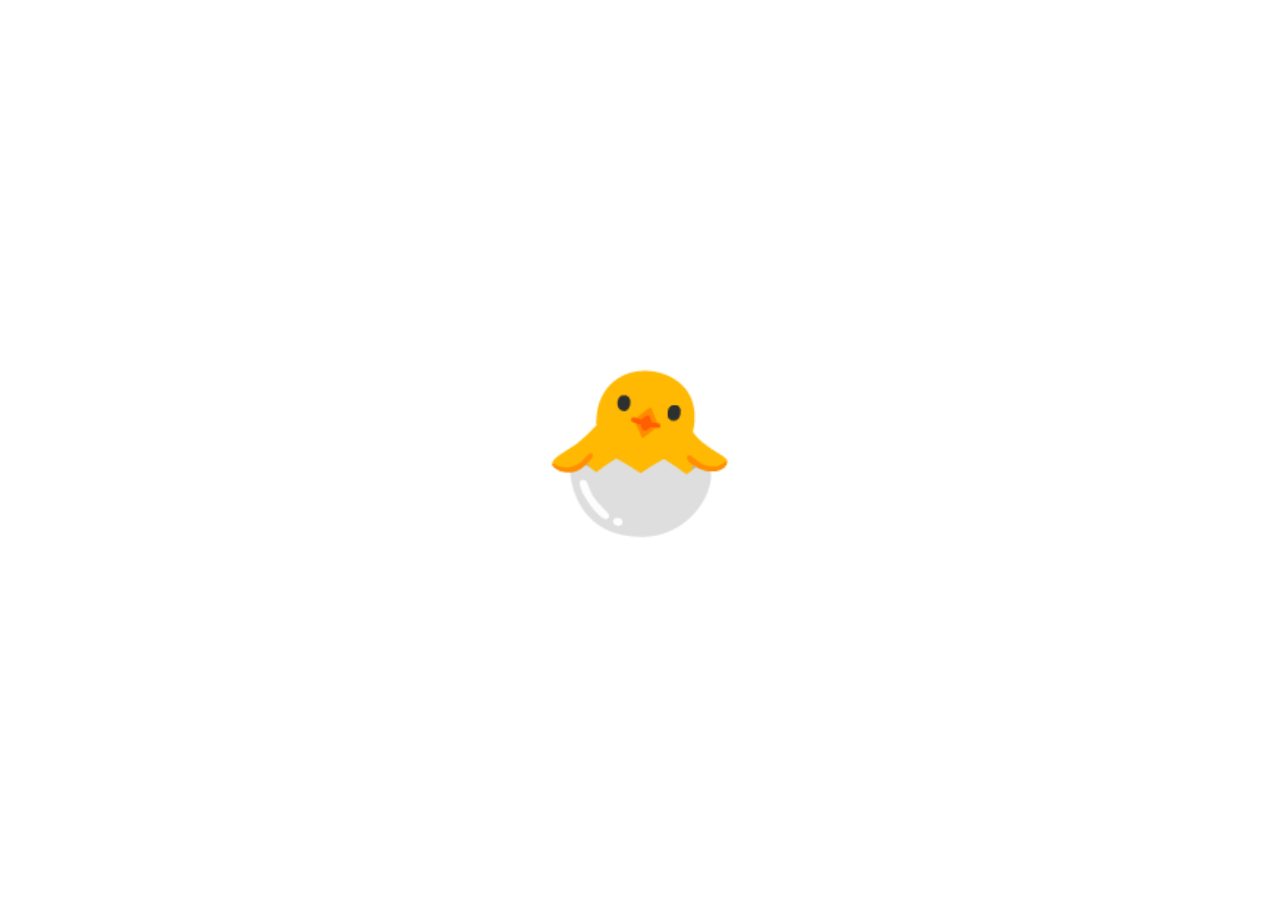
<file: Hatching Chick/index.html>
<html lang="en">
<head>
    <meta charset="UTF-8">
    <meta http-equiv="X-UA-Compatible" content="IE=edge">
    <meta name="viewport" content="width=device-width, initial-scale=1.0">
    <title>Document</title>
    <link rel="stylesheet" href="chick.css">
</head>
<body>
    

<div class="emoji closed active">🐣</div>
<div class="emoji open">🐥</div>








    <script src="chick.js"></script>
</body>
</html>
</file>
<file: Hatching Chick/chick.css>
*{
    box-sizing: border-box;
    margin: 0;
    padding: 0;
}

body{
    display: flex;
    flex-direction: column;
    justify-content: center;
    align-items: center;
    height: 100vh;
}

.emoji{
    font-size: 10rem;
    cursor: pointer;
    user-select: none;
}

.closed{
    display: none;
}
.open{
    display: none;
}
.active{
    display: block;
}
</file>
